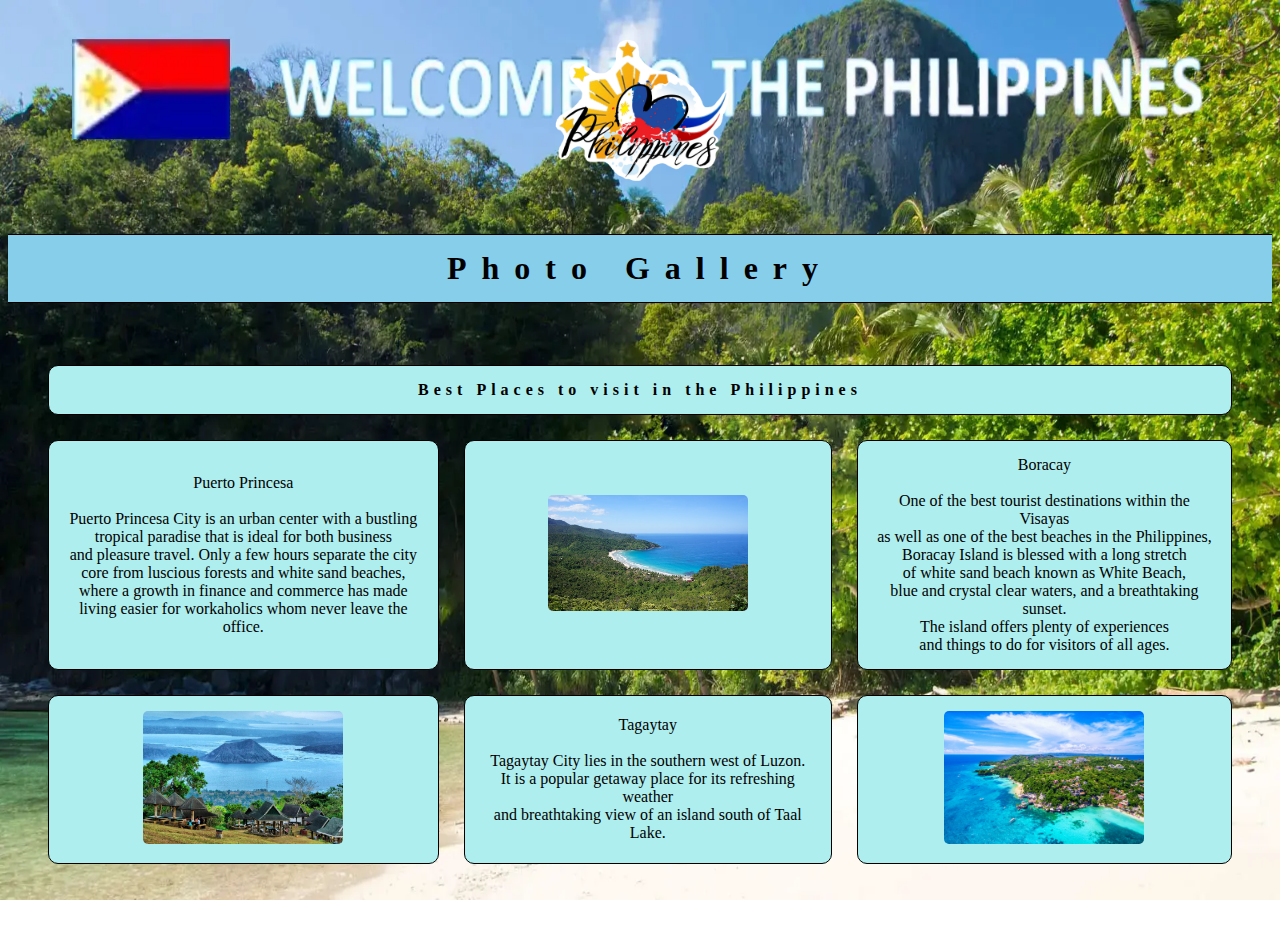
<file: index.html>
<!--(3-6)photos-->
<!--vigan baguio siargao boracay tagaytay puerto princesa-->
<!DOCTYPE html>
<html>
	<head>
		<link rel="stylesheet" type="text/css" href="ICT9_Q2Project.css">
		<title>Photos of Best Places in the Philippines</title>
	</head>
	<body>
		<center> <img src="Welcome Philippines' Logo (reform).png" alt="logo" width="200"></center>
		<h1 id="theme">Photo Gallery</h1>
		<table>
			<tr>
				<th colspan="3" id="title">Best Places to visit in the Philippines</th>
			</tr>
			<tr><!--text-->
				<td>Puerto Princesa<br><br>Puerto Princesa City is an urban center with a bustling<br> tropical paradise that is ideal for both business<br> and pleasure travel. Only a few hours separate the city<br> core from luscious forests and white sand beaches,<br> where a growth in finance and commerce has made<br> living easier for workaholics whom never leave the office.</td>
				<td><img src="Puerto Princesa.jpg" alt=":)" width="200"> </td>
				<td>Boracay<br><br>One of the best tourist destinations within the Visayas<br> as well as one of the best beaches in the Philippines,<br> Boracay Island is blessed with a long stretch<br> of white sand beach known as White Beach,<br> blue and crystal clear waters, and a breathtaking sunset.<br> The island offers plenty of experiences<br> and things to do for visitors of all ages. </td>
			</tr>
			<tr>
				<td><img src="Tagaytay.jpg" alt=":)" width="200"> </td>
				<td>Tagaytay<br><br>Tagaytay City lies in the southern west of Luzon.<br> It is a popular getaway place for its refreshing weather<br> and breathtaking view of an island south of Taal Lake.</td>
				<td><img src="Boracay.webp" alt=":)" width="200"> </td>
			</tr>
			<tr>
			</tr>

		</table>

	</body>
</html>
</file>
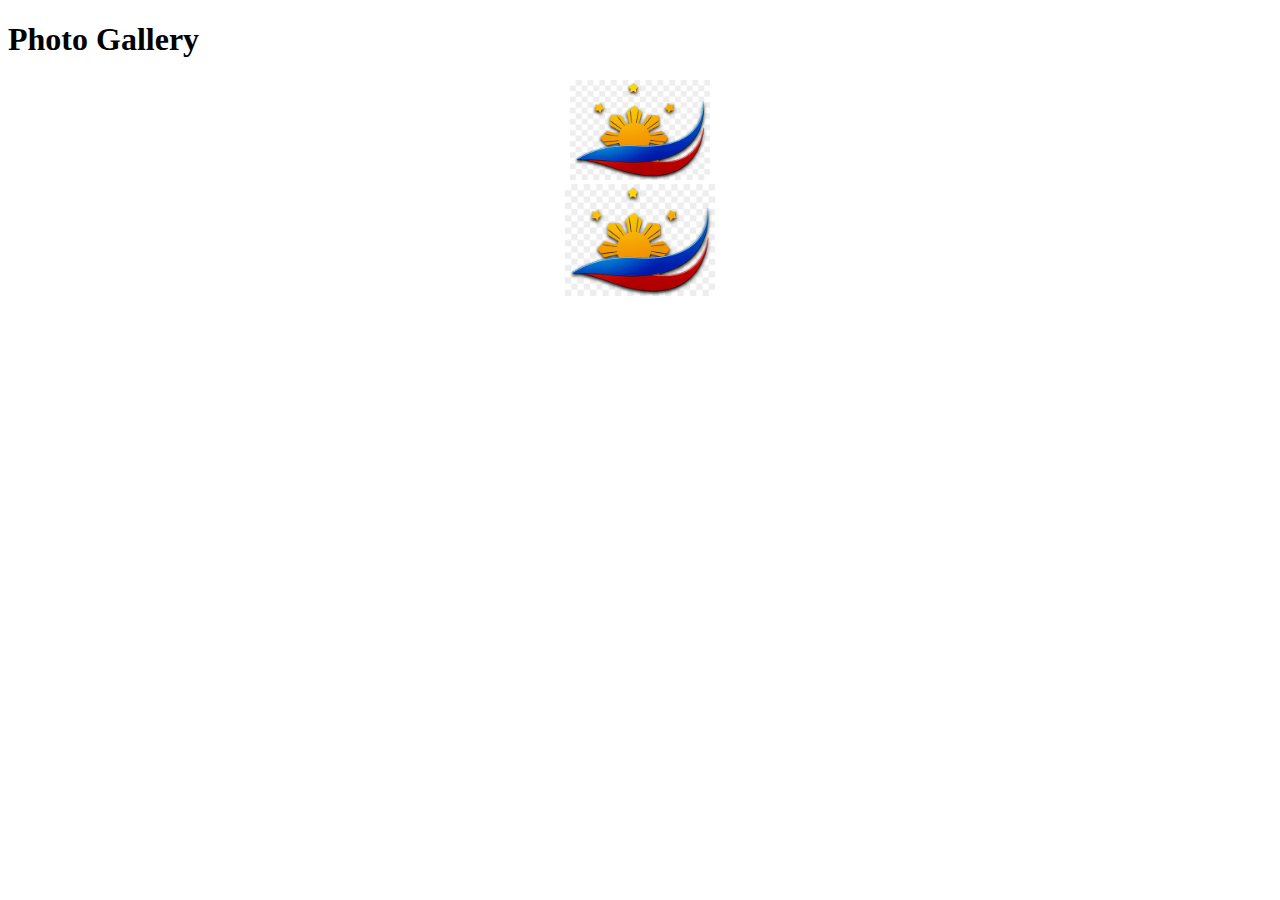
<file: ICT9R_Q2Project_mabilin_Marianne.html>
<!--(3-6)photos-->
<!DOCTYPE html>
<html>
	<head>
		<link rel="stylesheet" type="text/css" href="">
		<title>Photos of Best Places in the Philippines</title>
	</head>
	<body>
		<h1>Photo Gallery</h1>
		<center><img src="Welcome Philippines' Logo.png" alt="logo" width="140" height="100"></center>
		<center><img src="Welcome Philippines' Logo.png" alt="logo" width="150"></center>
		<table>
			<tr>
				<!--text-->
			</tr>

		</table>

	</body>
</html>
</file>
<file: ICT9_Q2Project.css>
body {
	background-image: url("Welcome to Philippines' banner 4-1.webp");
	background-repeat: no-repeat;
	background-position: center;
	background-attachment: fixed;
	background-size: 100% 100%;

}

#theme {
	letter-spacing: 15px;
	background-color: skyblue;
}

#title {
	letter-spacing: 5px;
}

h1 {
	border: solid 1px;
	border-left: none;
	border-right: none;
	text-align: center;
	padding: 15px;
	margin-top: .5%;
}

table, th, td {
	margin: auto;
	padding: 15px;
	border-spacing: 25px;
}

th, td {
	border: solid 1px;
	border-collapse: collapse;
	border-radius: 10px;
	background-color: paleturquoise;
	text-align: center;
}

img {
	border-radius: 5px;
}
</file>
